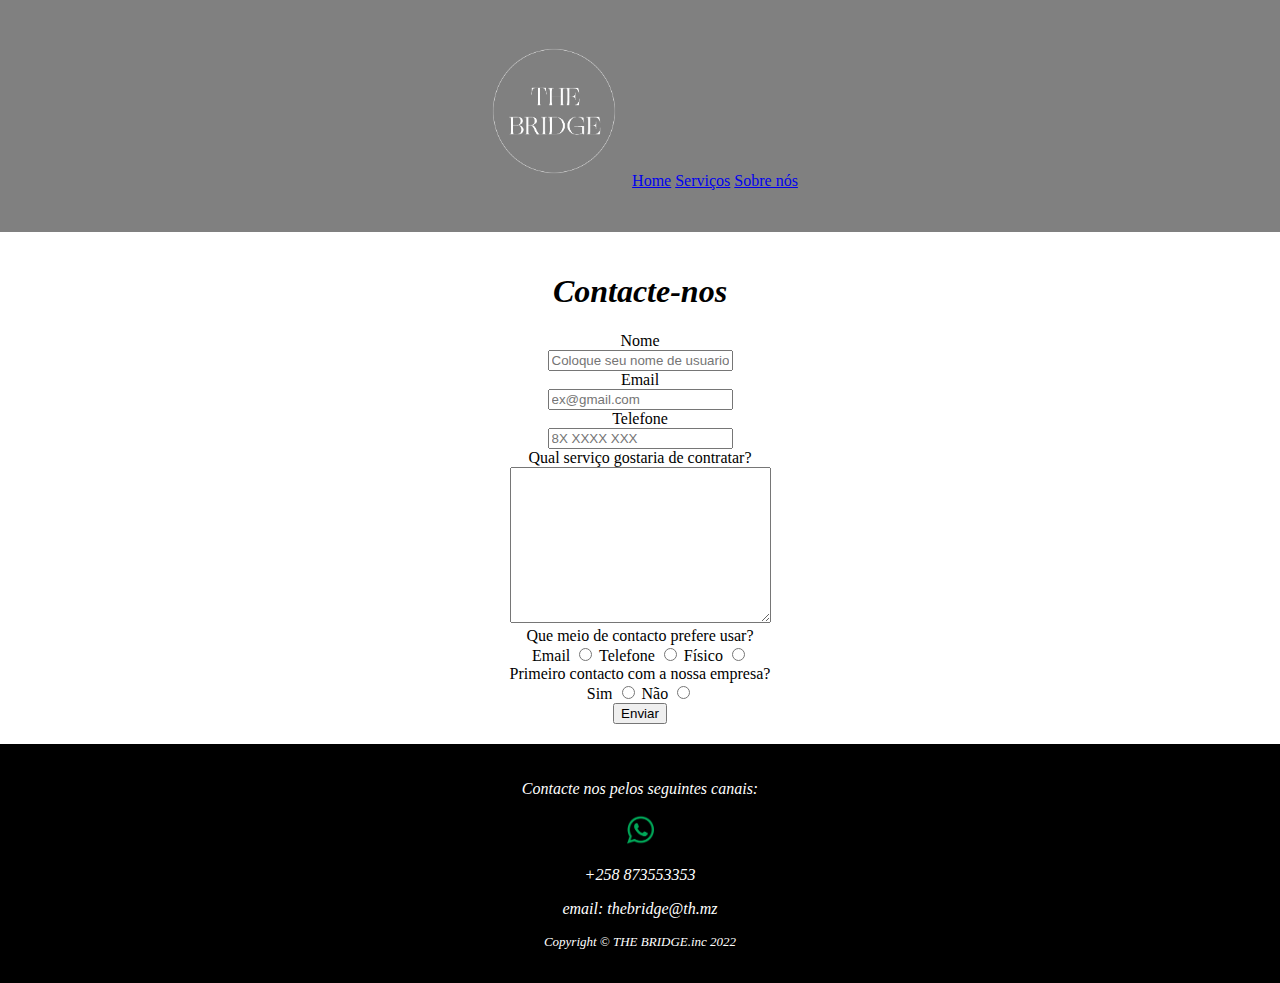
<file: Paulo Lazaro/templates/contactos.html>
<!DOCTYPE html>
<html>
    <head>
        <meta charset="UTF-8">
        <meta lang="pt-Pt">
        <meta author="404">
        <link rel="shortcut icon" href="../imagens/Wlogo.png" type="image/x-icon">
        <link rel="stylesheet" href="../customizer.css">
        <title>Contacte-nos</title>
    </head>
    <body>
        <header>
            <nav>
                <!--logotipo-->
                <figure>
                    <a href="../index.html">
                        <img src="../imagens/Wlogo.png" width="150>
                    </a>
                </figure>
                <!---links-->
                <a href="../index.html">Home</a>
                <a href="./produtos.html">Serviços</a>
                <a href="./sobre.html">Sobre nós</a>
            </nav>
        </header>
        <main>
            <h1>Contacte-nos</h1>
            <form action="" method="post">
                <label for="username" >
                    Nome <br>
                    <input type="text" placeholder="Coloque seu nome de usuario" >
                </label>
                <br>
                <label for="mail">
                    Email <br>
                    <input type="email" placeholder="ex@gmail.com" > 
                </label>
                <br>
                <label for=" phone">
                    Telefone <br>
                    <input type="number" placeholder="8X XXXX XXX">
                </label>
                <br>
                <label for="comentario">
                    Qual serviço gostaria de contratar? <br>
                    <textarea cols="30" rows="10"></textarea>
                </label>
                <br>
                <label>
                    Que meio de contacto prefere usar? <br>
                    Email
                    <input type="radio" name="fav">
                </label>
                <label>
                    Telefone
                    <input type="radio" name="fav">
                </label>
                <label>
                    Físico
                    <input type="radio" name="fav">
                </label>
                <br>
                <label>
                Primeiro contacto com a nossa empresa?<br>
                    Sim
                    <input type="radio" name="contacto">
                </label>
                <label>
                    Não
                    <input type="radio" name="contacto">
                </label>
                <br>
                <label>
                    <input type="button" value="Enviar">
                </label>
            </form>
        </main>
        <footer>
            <address>
                <p>Contacte nos pelos seguintes canais:</p>
                <figure>
                    <img src="../imagens/WhatsApp .PNG" width="45" alt="sapp" >
                    <p><i>+258 873553353</i></p>
                </figure>
                <p>email: thebridge@th.mz</p>
            </address>
<p>Copyright &copy; THE BRIDGE.inc 2022</p>
        </footer>
       
    </body>
</html>
</file>
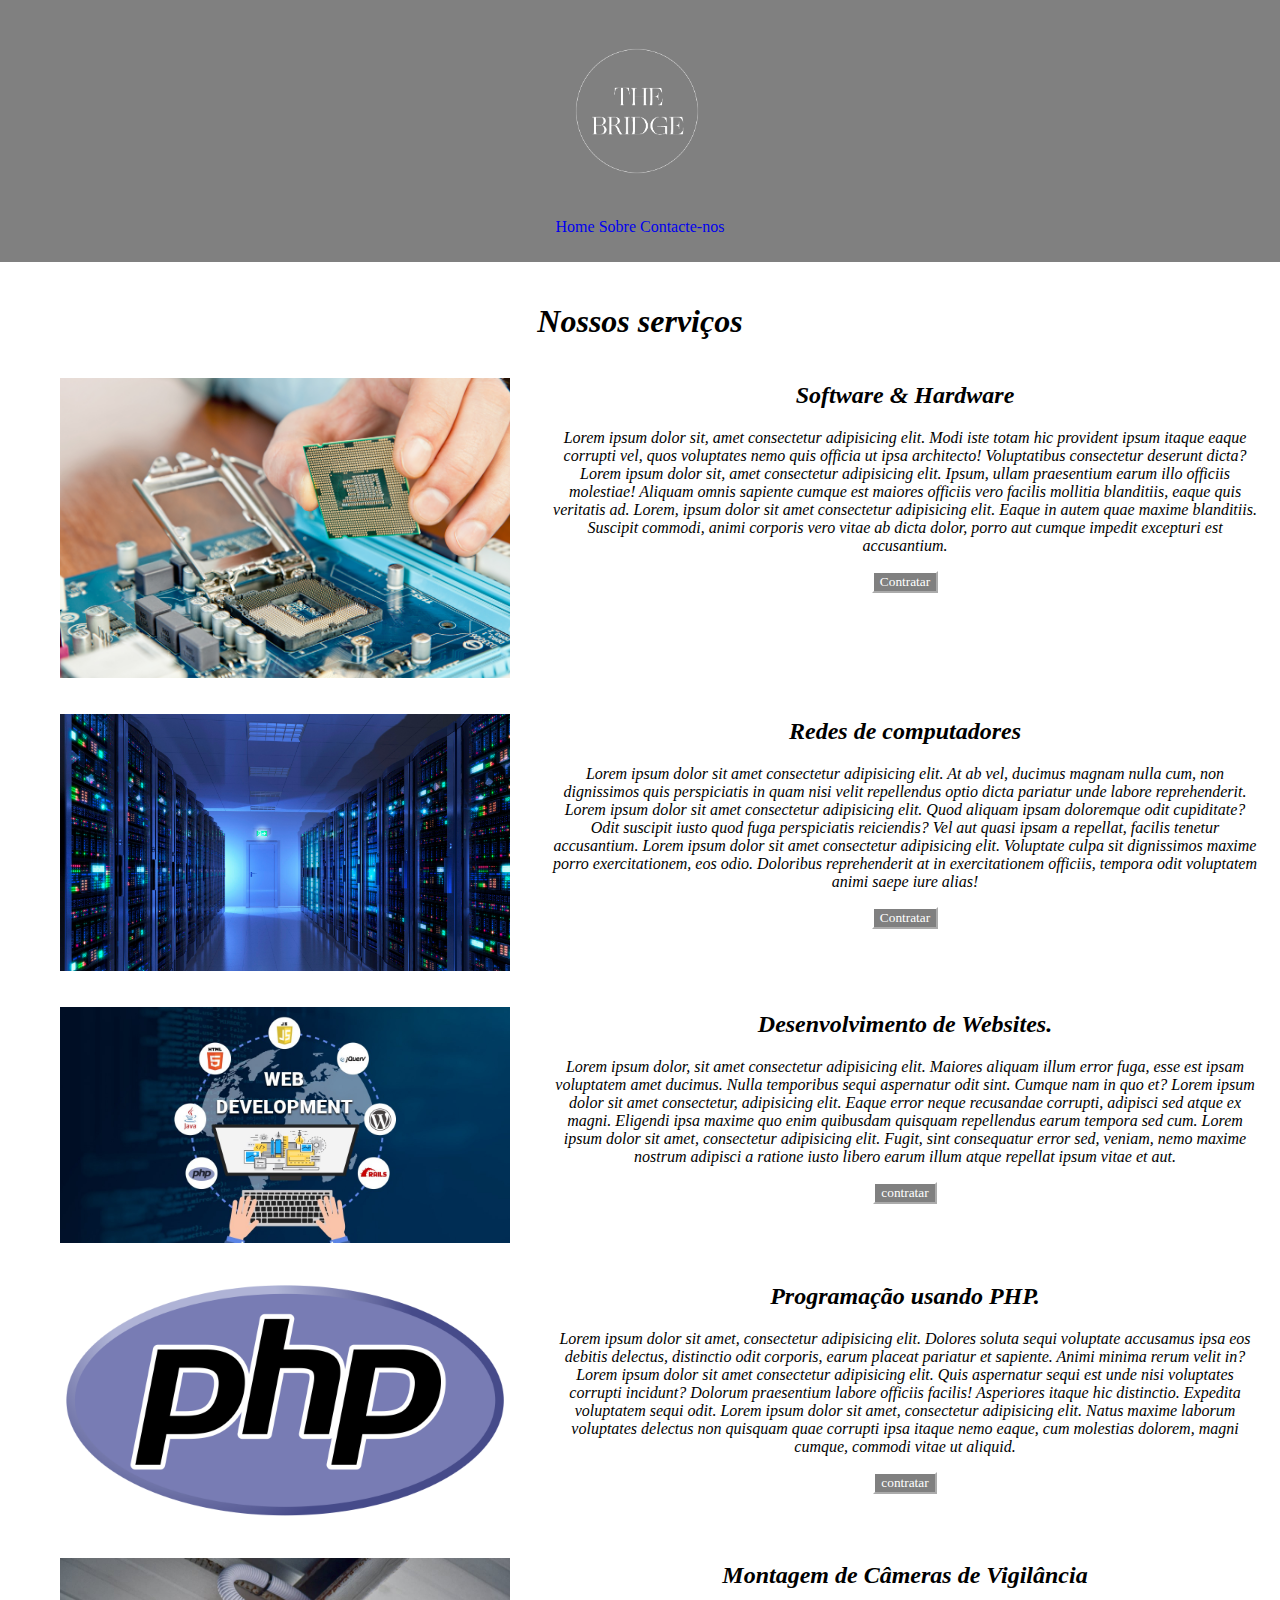
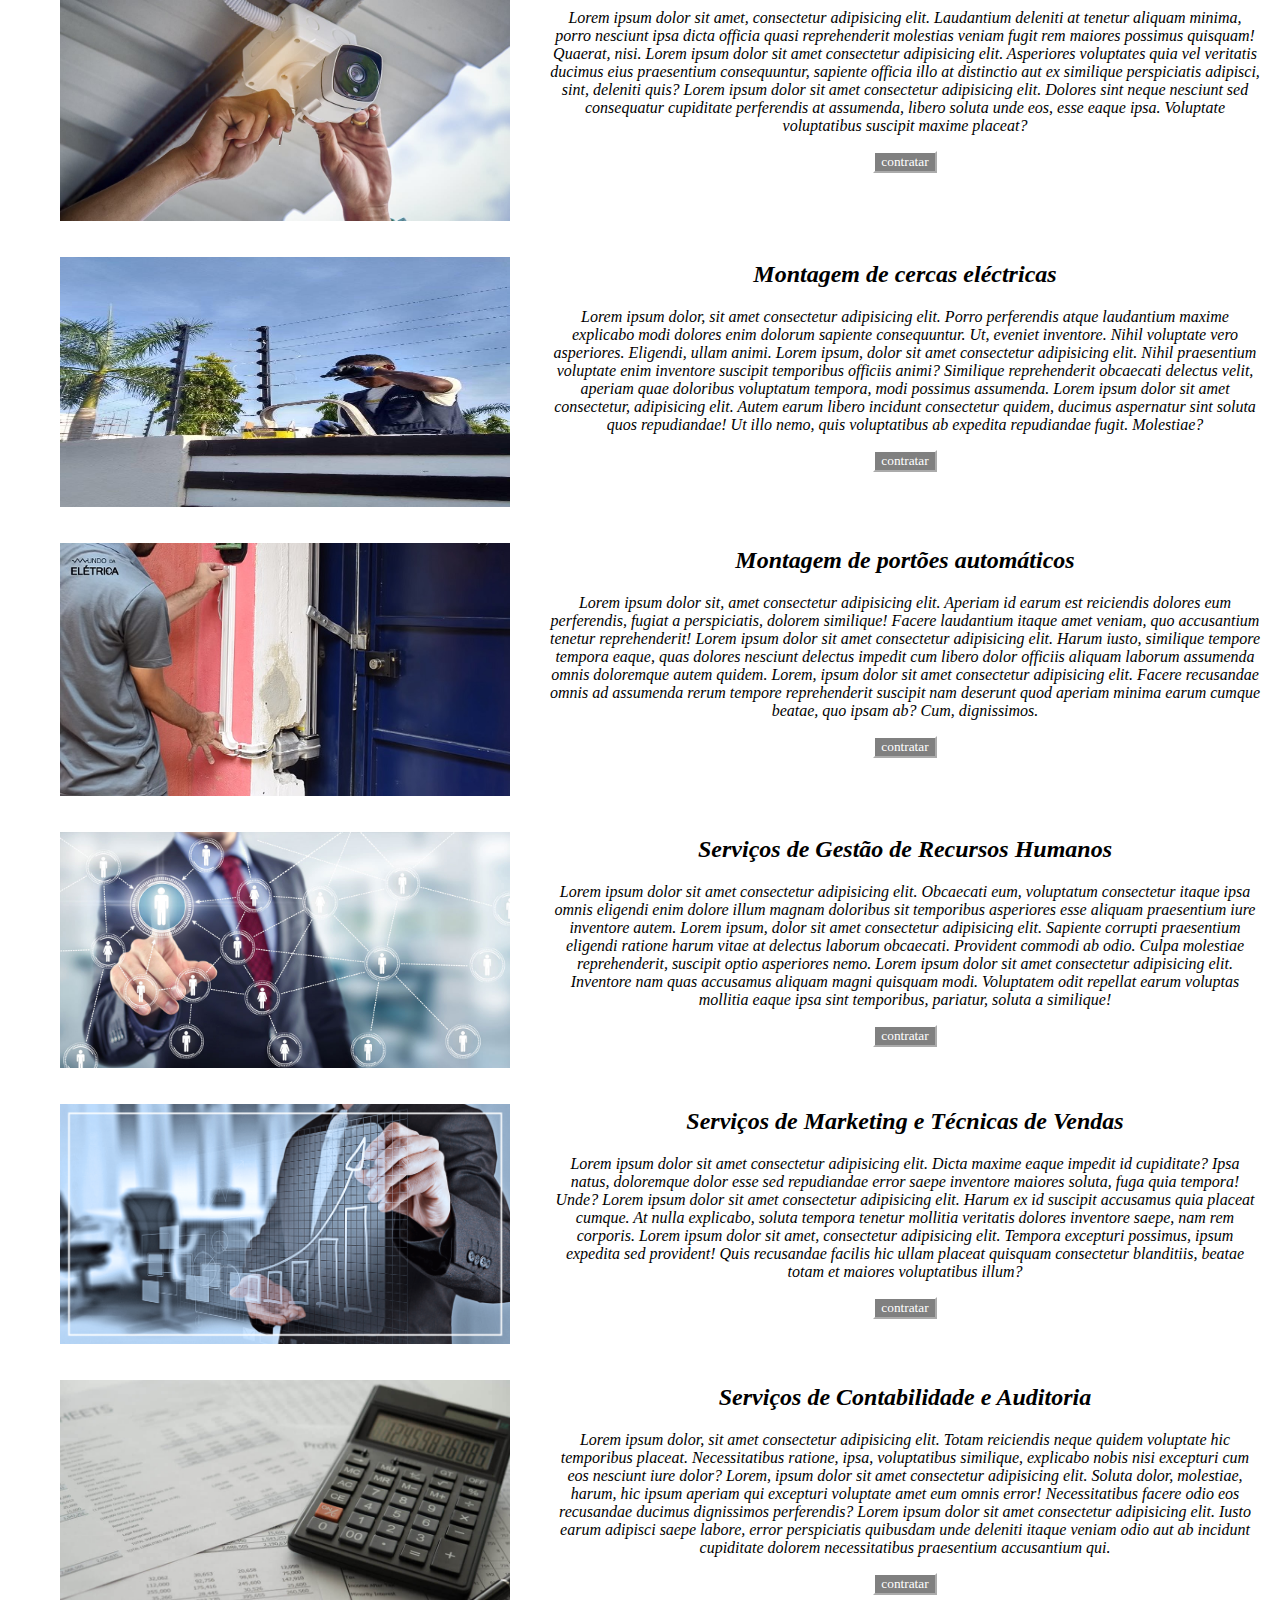
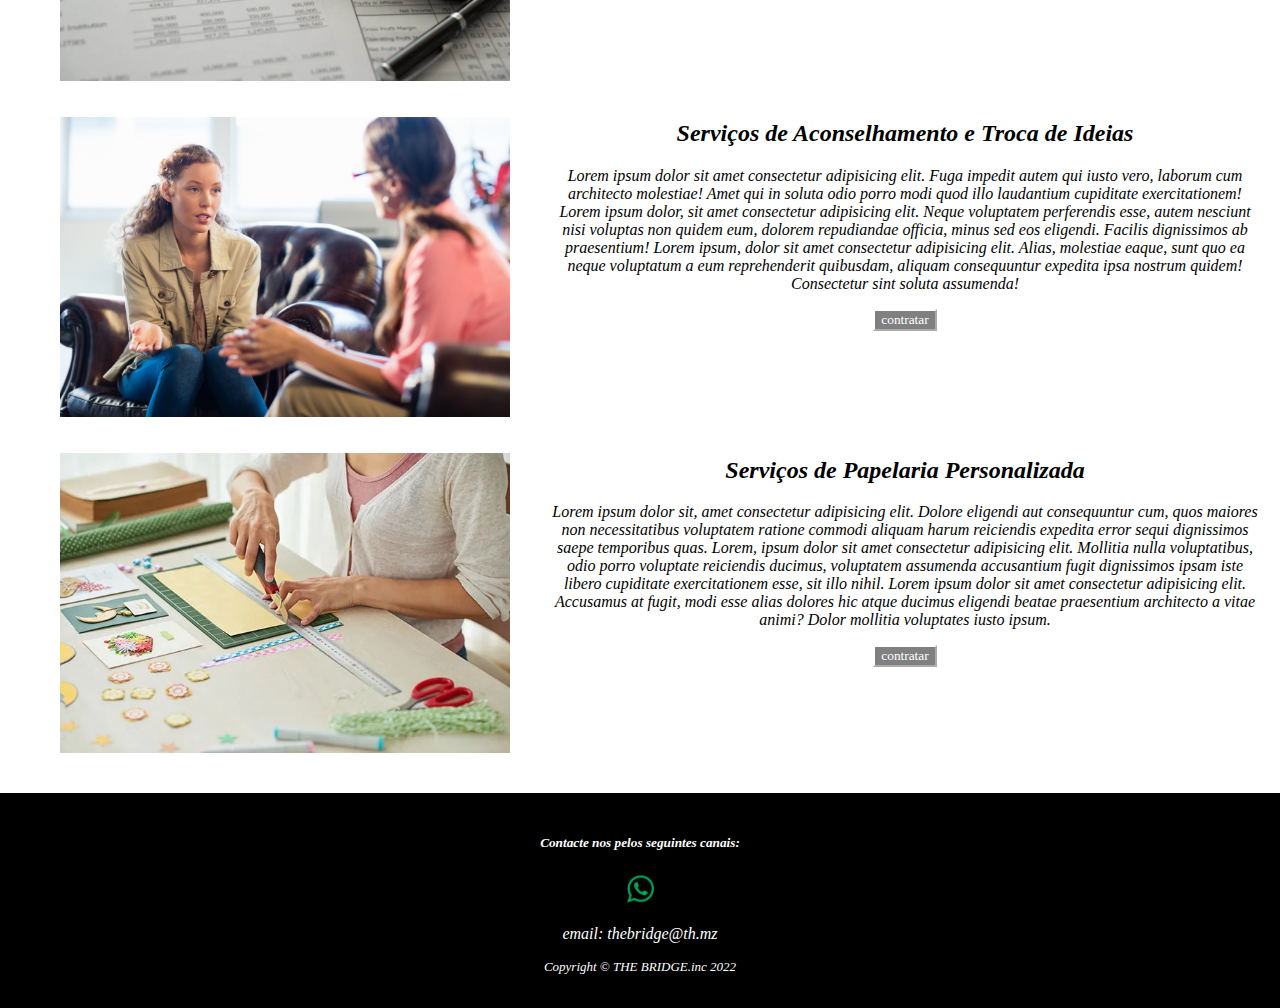
<file: Paulo Lazaro/templates/produtos.html>
<!DOCTYPE html>
<html>
    <head>
        <meta charset="UTF-8">
        <meta lang="pt-Pt">
        <meta author="404">
        <meta name="viewport" content="width=device-width, initial-scale=1"/>
        <link rel="stylesheet" href="../customizer.css">
        <link rel="shortcut icon" href="../imagens/Wlogo.png" type="image/x-icon">
        <title>Nossos Produtos e Serviços</title>
    </head>
    <body>
        <header>
            <nav>
                <!--logotipo-->
                <figure>
                    <a href="../index.html">
                        <img src="../imagens/Wlogo.png" width="150">
                    </a>
                </figure>
                <!---links-->
                    <a href="../index.html">Home</a>
                    <a href="./sobre.html">Sobre</a>
                    <a href="./contactos.html">Contacte-nos</a>
               
            </nav>
        </header>
        <main>
            <h1>Nossos serviços</h1>
            <section>
                <div>
                    <figure>
                        <img src="../imagens/Hardware.JPG" width="450" alt="S&H" >
                    </figure>
                </div>
               
                <div>
                    <h2>Software & Hardware</h2>    
                    <p>Lorem ipsum dolor sit, amet consectetur adipisicing elit. Modi iste totam hic provident ipsum itaque eaque corrupti vel, quos voluptates nemo quis officia ut ipsa architecto! Voluptatibus consectetur deserunt dicta? Lorem ipsum dolor sit, amet consectetur adipisicing elit. Ipsum, ullam praesentium earum illo officiis molestiae! Aliquam omnis sapiente cumque est maiores officiis vero facilis mollitia blanditiis, eaque quis veritatis ad. Lorem, ipsum dolor sit amet consectetur adipisicing elit. Eaque in autem quae maxime blanditiis. Suscipit commodi, animi corporis vero vitae ab dicta dolor, porro aut cumque impedit excepturi est accusantium.</p>
                    <input type="button" value="Contratar"> 
                </div> 
                      
            </section>
            <section>
                <figure>
                    <img src="../imagens/redes.JPG"  width="450" alt="redes">
                </figure>
                <div>
                    <h2>Redes de computadores</h2>
                    <p>Lorem ipsum dolor sit amet consectetur adipisicing elit. At ab vel, ducimus magnam nulla cum, non dignissimos quis perspiciatis in quam nisi velit repellendus optio dicta pariatur unde labore reprehenderit. Lorem ipsum dolor sit amet consectetur adipisicing elit. Quod aliquam ipsam doloremque odit cupiditate? Odit suscipit iusto quod fuga perspiciatis reiciendis? Vel aut quasi ipsam a repellat, facilis tenetur accusantium. Lorem ipsum dolor sit amet consectetur adipisicing elit. Voluptate culpa sit dignissimos maxime porro exercitationem, eos odio. Doloribus reprehenderit at in exercitationem officiis, tempora odit voluptatem animi saepe iure alias!</p>
                <input type="button" value="Contratar">
                </div>
               
            </section>
                    <section>
                        <figure>
                            <img src="../imagens/Webdevelopment.JPG" width="450" alt="Web">
                        </figure>
                        <div>
                            <h2>Desenvolvimento de Websites.</h2>
                            <p>Lorem ipsum dolor, sit amet consectetur adipisicing elit. Maiores aliquam illum error fuga, esse est ipsam voluptatem amet ducimus. Nulla temporibus sequi aspernatur odit sint. Cumque nam in quo et? Lorem ipsum dolor sit amet consectetur, adipisicing elit. Eaque error neque recusandae corrupti, adipisci sed atque ex magni. Eligendi ipsa maxime quo enim quibusdam quisquam repellendus earum tempora sed cum. Lorem ipsum dolor sit amet, consectetur adipisicing elit. Fugit, sint consequatur error sed, veniam, nemo maxime nostrum adipisci a ratione iusto libero earum illum atque repellat ipsum vitae et aut.</p>
                            <input type="button" value="contratar">                        
                        </div>
                    </section>
                   <section>
                       <figure> 
                        <img src="../imagens/PHP .PNG" width="450" alt="php">
                       </figure>
                       <div>
                        <h2>Programação usando PHP.</h2>
                        <p>Lorem ipsum dolor sit amet, consectetur adipisicing elit. Dolores soluta sequi voluptate accusamus ipsa eos debitis delectus, distinctio odit corporis, earum placeat pariatur et sapiente. Animi minima rerum velit in? Lorem ipsum dolor sit amet consectetur adipisicing elit. Quis aspernatur sequi est unde nisi voluptates corrupti incidunt? Dolorum praesentium labore officiis facilis! Asperiores itaque hic distinctio. Expedita voluptatem sequi odit. Lorem ipsum dolor sit amet, consectetur adipisicing elit. Natus maxime laborum voluptates delectus non quisquam quae corrupti ipsa itaque nemo eaque, cum molestias dolorem, magni cumque, commodi vitae ut aliquid. </p>
                        <input type="button" value="contratar">
                       </div>
                   </section>
               <section>
                   <figure>
                    <img src="../imagens/CCTV.JPG" width="450" alt="cctv">
                   </figure>
                   <div>
                    <h2>Montagem de Câmeras de Vigilância</h2>
                    <P>Lorem ipsum dolor sit amet, consectetur adipisicing elit. Laudantium deleniti at tenetur aliquam minima, porro nesciunt ipsa dicta officia quasi reprehenderit molestias veniam fugit rem maiores possimus quisquam! Quaerat, nisi. Lorem ipsum dolor sit amet consectetur adipisicing elit. Asperiores voluptates quia vel veritatis ducimus eius praesentium consequuntur, sapiente officia illo at distinctio aut ex similique perspiciatis adipisci, sint, deleniti quis? Lorem ipsum dolor sit amet consectetur adipisicing elit. Dolores sint neque nesciunt sed consequatur cupiditate perferendis at assumenda, libero soluta unde eos, esse eaque ipsa. Voluptate voluptatibus suscipit maxime placeat?</P>
                    <input type="button" value="contratar">
                </div>
               </section>
               <section> 
                <figure>
                    <img src="../imagens/Fence.JPG" width="450" height="250" alt="fence">
                   </figure>
                   <div>
                    <h2>Montagem de cercas eléctricas</h2>
                    <p>Lorem ipsum dolor, sit amet consectetur adipisicing elit. Porro perferendis atque laudantium maxime explicabo modi dolores enim dolorum sapiente consequuntur. Ut, eveniet inventore. Nihil voluptate vero asperiores. Eligendi, ullam animi. Lorem ipsum, dolor sit amet consectetur adipisicing elit. Nihil praesentium voluptate enim inventore suscipit temporibus officiis animi? Similique reprehenderit obcaecati delectus velit, aperiam quae doloribus voluptatum tempora, modi possimus assumenda. Lorem ipsum dolor sit amet consectetur, adipisicing elit. Autem earum libero incidunt consectetur quidem, ducimus aspernatur sint soluta quos repudiandae! Ut illo nemo, quis voluptatibus ab expedita repudiandae fugit. Molestiae?</p>
                    <input type="button" value="contratar">
                   </div>
               </section>
                   <section>
                       <figure>
                        <img src="../imagens/portoes.JPG" width="450" alt="gates">
                       </figure>
                    <div>
                        <h2>Montagem de portões automáticos</h2>
                        <p>Lorem ipsum dolor sit, amet consectetur adipisicing elit. Aperiam id earum est reiciendis dolores eum perferendis, fugiat a perspiciatis, dolorem similique! Facere laudantium itaque amet veniam, quo accusantium tenetur reprehenderit! Lorem ipsum dolor sit amet consectetur adipisicing elit. Harum iusto, similique tempore tempora eaque, quas dolores nesciunt delectus impedit cum libero dolor officiis aliquam laborum assumenda omnis doloremque autem quidem. Lorem, ipsum dolor sit amet consectetur adipisicing elit. Facere recusandae omnis ad assumenda rerum tempore reprehenderit suscipit nam deserunt quod aperiam minima earum cumque beatae, quo ipsam ab? Cum, dignissimos.</p>
                        <input type="button" value="contratar">
                    </div>
                   </section>
                    <section>
                        <figure>
                            <img src="../imagens/GRH.JPG" width="450" alt="gestao">
                        </figure>
                        <div>
                            <h2>Serviços de Gestão de Recursos Humanos</h2>
                            <p>Lorem ipsum dolor sit amet consectetur adipisicing elit. Obcaecati eum, voluptatum consectetur itaque ipsa omnis eligendi enim dolore illum magnam doloribus sit temporibus asperiores esse aliquam praesentium iure inventore autem. Lorem ipsum, dolor sit amet consectetur adipisicing elit. Sapiente corrupti praesentium eligendi ratione harum vitae at delectus laborum obcaecati. Provident commodi ab odio. Culpa molestiae reprehenderit, suscipit optio asperiores nemo. Lorem ipsum dolor sit amet consectetur adipisicing elit. Inventore nam quas accusamus aliquam magni quisquam modi. Voluptatem odit repellat earum voluptas mollitia eaque ipsa sint temporibus, pariatur, soluta a similique!</p>
                            <input type="button" value="contratar">
                        </div>
                    </section>
               <section>
                   <figure>
                    <img src="../imagens/VENDAS.PNG" width="450" alt="mtv">
                   </figure>
                   <div>
                    <h2>Serviços de Marketing e Técnicas de Vendas</h2>
                    <p>Lorem ipsum dolor sit amet consectetur adipisicing elit. Dicta maxime eaque impedit id cupiditate? Ipsa natus, doloremque dolor esse sed repudiandae error saepe inventore maiores soluta, fuga quia tempora! Unde? Lorem ipsum dolor sit amet consectetur adipisicing elit. Harum ex id suscipit accusamus quia placeat cumque. At nulla explicabo, soluta tempora tenetur mollitia veritatis dolores inventore saepe, nam rem corporis. Lorem ipsum dolor sit amet, consectetur adipisicing elit. Tempora excepturi possimus, ipsum expedita sed provident! Quis recusandae facilis hic ullam placeat quisquam consectetur blanditiis, beatae totam et maiores voluptatibus illum?</p>
                <input type="button" value="contratar">   
                </div>
               </section>    
                <section>
                    <figure>
                        <img src="../imagens/Contabilidade.JPG" width="450" alt="acount">
                    </figure>
                    <div>
                        <h2>Serviços de Contabilidade e Auditoria</h2>
                        <p>Lorem ipsum dolor, sit amet consectetur adipisicing elit. Totam reiciendis neque quidem voluptate hic temporibus placeat. Necessitatibus ratione, ipsa, voluptatibus similique, explicabo nobis nisi excepturi cum eos nesciunt iure dolor? Lorem, ipsum dolor sit amet consectetur adipisicing elit. Soluta dolor, molestiae, harum, hic ipsum aperiam qui excepturi voluptate amet eum omnis error! Necessitatibus facere odio eos recusandae ducimus dignissimos perferendis? Lorem ipsum dolor sit amet consectetur adipisicing elit. Iusto earum adipisci saepe labore, error perspiciatis quibusdam unde deleniti itaque veniam odio aut ab incidunt cupiditate dolorem necessitatibus praesentium accusantium qui.</p> 
                    <input type="button" value="contratar">
                    </div>
                </section>
                <section>
                    <figure>
                        <img src="../imagens/Aconselhamento.JPG" width="450" alt="phsy">
                    </figure>
                    <div>
                        <h2>Serviços de Aconselhamento e Troca de Ideias</h2>
                        <p>Lorem ipsum dolor sit amet consectetur adipisicing elit. Fuga impedit autem qui iusto vero, laborum cum architecto molestiae! Amet qui in soluta odio porro modi quod illo laudantium cupiditate exercitationem! Lorem ipsum dolor, sit amet consectetur adipisicing elit. Neque voluptatem perferendis esse, autem nesciunt nisi voluptas non quidem eum, dolorem repudiandae officia, minus sed eos eligendi. Facilis dignissimos ab praesentium! Lorem ipsum, dolor sit amet consectetur adipisicing elit. Alias, molestiae eaque, sunt quo ea neque voluptatum a eum reprehenderit quibusdam, aliquam consequuntur expedita ipsa nostrum quidem! Consectetur sint soluta assumenda!</p>
                    <input type="button" value="contratar">
                    </div>
                </section>
               <section>
                   <figure>
                    <img src="../imagens/Papelaria.jpg" width="450" alt="custom">
                   </figure>
                   <div>
                    <h2>Serviços de Papelaria Personalizada</h2>
                    <p>Lorem ipsum dolor sit, amet consectetur adipisicing elit. Dolore eligendi aut consequuntur cum, quos maiores non necessitatibus voluptatem ratione commodi aliquam harum reiciendis expedita error sequi dignissimos saepe temporibus quas. Lorem, ipsum dolor sit amet consectetur adipisicing elit. Mollitia nulla voluptatibus, odio porro voluptate reiciendis ducimus, voluptatem assumenda accusantium fugit dignissimos ipsam iste libero cupiditate exercitationem esse, sit illo nihil. Lorem ipsum dolor sit amet consectetur adipisicing elit. Accusamus at fugit, modi esse alias dolores hic atque ducimus eligendi beatae praesentium architecto a vitae animi? Dolor mollitia voluptates iusto ipsum.</p>
                    <input type="button" value="contratar">
                   </div>
               </section>
        </main>
        <footer>
            <address>
                <h5>Contacte nos pelos seguintes canais:</h5>
                   <figure>
                        <a href="873553353"><img src="../imagens/WhatsApp .PNG" width="45" alt="sapp" ></a>
                   </figure>
                    
                <p>email: thebridge@th.mz</p>
            </address>
            <p>Copyright &copy; THE BRIDGE.inc 2022</p>
        </footer>
    </html>
</file>
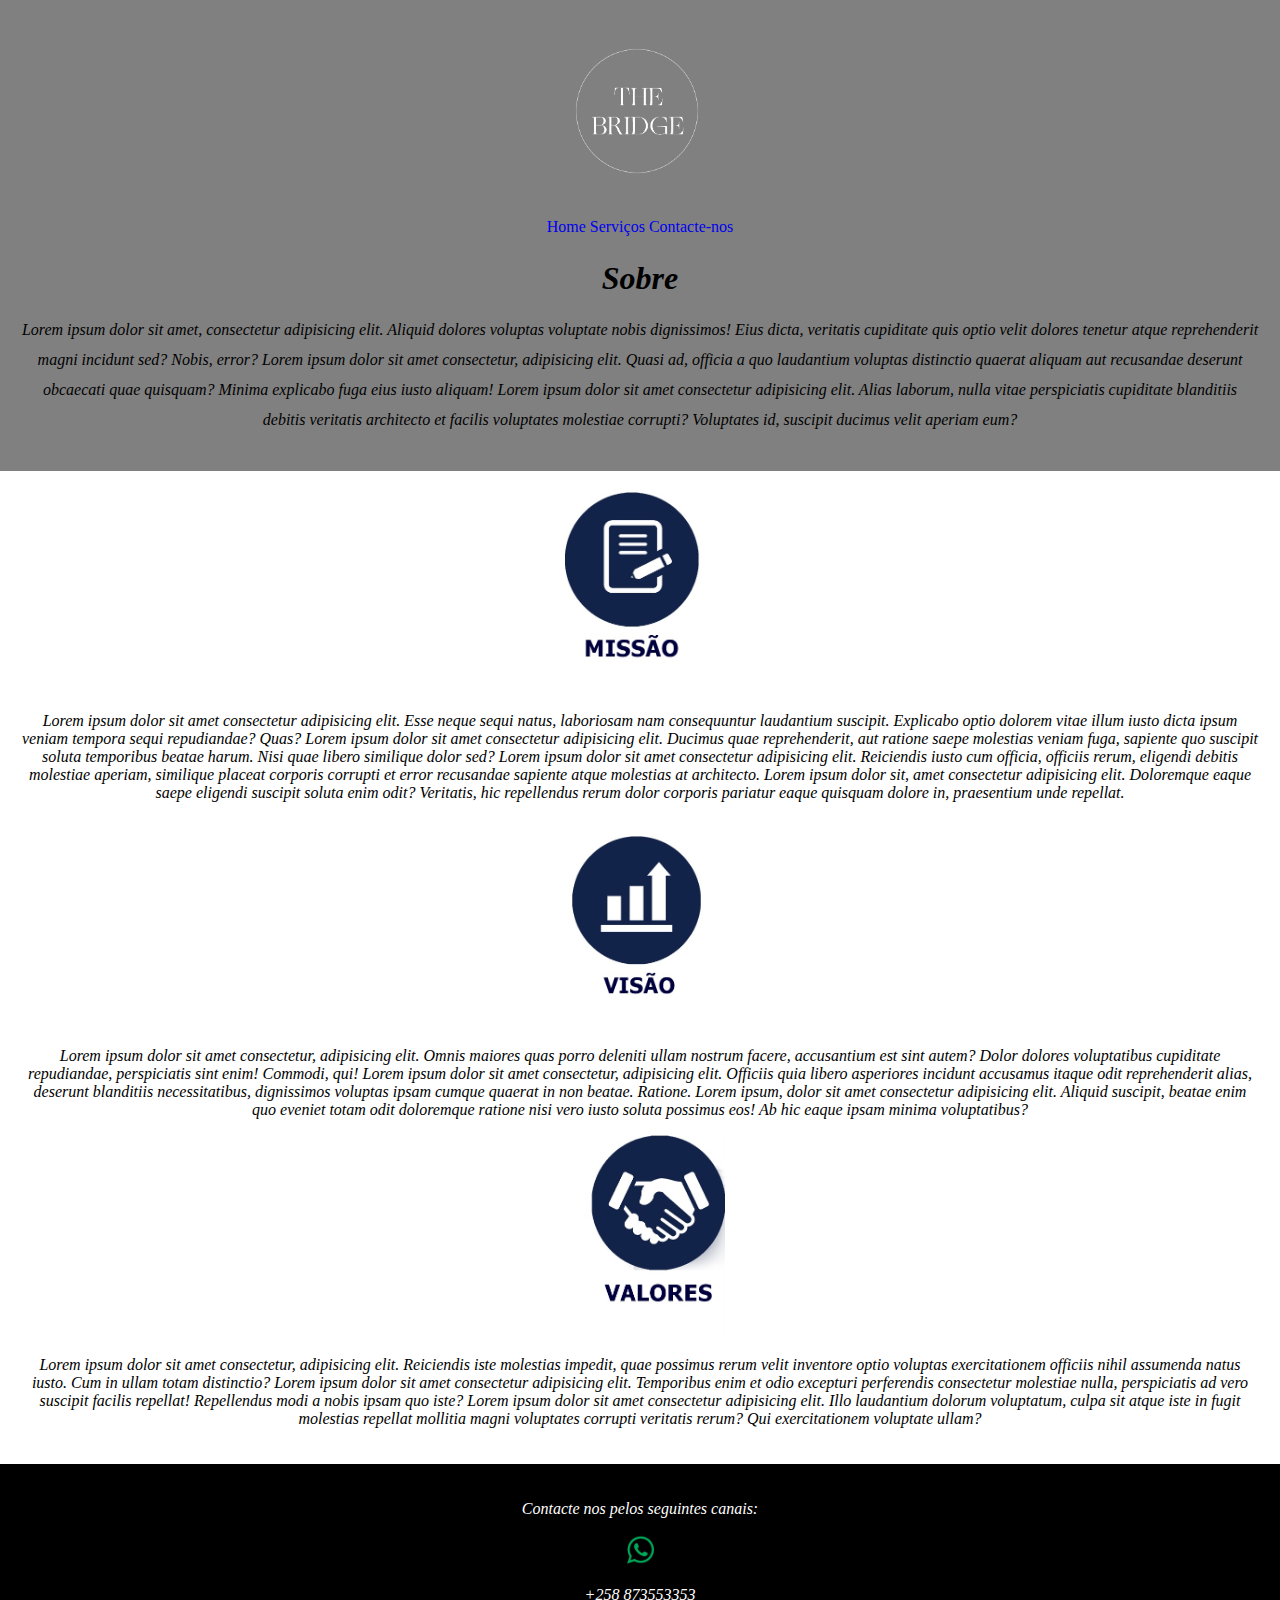
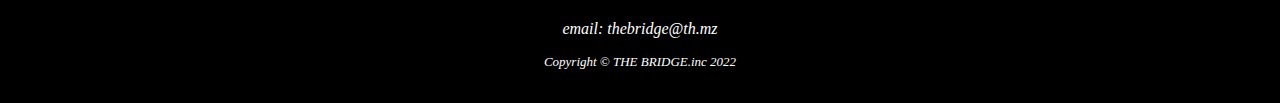
<file: Paulo Lazaro/templates/sobre.html>
<!DOCTYPE html>
<html>
    <head>
        <meta charset="UTF-8">
        <meta lang="pt-Pt">
        <meta author="404">
        <meta name="viewport" content="width=device-width, initial-scale=1"/>
        <link rel="stylesheet" href="../customizer.css">
        <link rel="shortcut icon" href="../imagens/Wlogo.png" type="image/x-icon">
        <title>Sobre a nossa empresa</title>
    </head>
    <body>
        <header>
            <nav>
                <!--logotipo-->
                <figure>
                    <a href="../index.html">
                        <img src="../imagens/Wlogo.png" width="150">
                    </a>
                </figure>
                <!---links-->
                <a href="../index.html">Home</a>
                <a href="./produtos.html">Serviços</a>
                <a href="./contactos.html">Contacte-nos</a>
            </nav>
            <h1>Sobre</h1>
            <p> Lorem ipsum dolor sit amet, consectetur adipisicing elit. Aliquid dolores voluptas voluptate nobis dignissimos! Eius dicta, veritatis cupiditate quis optio velit dolores tenetur atque reprehenderit magni incidunt sed? Nobis, error? Lorem ipsum dolor sit amet consectetur, adipisicing elit. Quasi ad, officia a quo laudantium voluptas distinctio quaerat aliquam aut recusandae deserunt obcaecati quae quisquam? Minima explicabo fuga eius iusto aliquam! Lorem ipsum dolor sit amet consectetur adipisicing elit. Alias laborum, nulla vitae perspiciatis cupiditate blanditiis debitis veritatis architecto et facilis voluptates molestiae corrupti? Voluptates id, suscipit ducimus velit aperiam eum?</p>
        </header>
        <main>
            <img src="../imagens/Missão.jpg" width="150" alt="">
                <p>Lorem ipsum dolor sit amet consectetur adipisicing elit. Esse neque sequi natus, laboriosam nam consequuntur laudantium suscipit. Explicabo optio dolorem vitae illum iusto dicta ipsum veniam tempora sequi repudiandae? Quas? Lorem ipsum dolor sit amet consectetur adipisicing elit. Ducimus quae reprehenderit, aut ratione saepe molestias veniam fuga, sapiente quo suscipit soluta temporibus beatae harum. Nisi quae libero similique dolor sed? Lorem ipsum dolor sit amet consectetur adipisicing elit. Reiciendis iusto cum officia, officiis rerum, eligendi debitis molestiae aperiam, similique placeat corporis corrupti et error recusandae sapiente atque molestias at architecto. Lorem ipsum dolor sit, amet consectetur adipisicing elit. Doloremque eaque saepe eligendi suscipit soluta enim odit? Veritatis, hic repellendus rerum dolor corporis pariatur eaque quisquam dolore in, praesentium unde repellat.</p>
            <br>
                <img src="../imagens/Visão .jpg" width="200" alt="">
                    <p>Lorem ipsum dolor sit amet consectetur, adipisicing elit. Omnis maiores quas porro deleniti ullam nostrum facere, accusantium est sint autem? Dolor dolores voluptatibus cupiditate repudiandae, perspiciatis sint enim! Commodi, qui! Lorem ipsum dolor sit amet consectetur, adipisicing elit. Officiis quia libero asperiores incidunt accusamus itaque odit reprehenderit alias, deserunt blanditiis necessitatibus, dignissimos voluptas ipsam cumque quaerat in non beatae. Ratione. Lorem ipsum, dolor sit amet consectetur adipisicing elit. Aliquid suscipit, beatae enim quo eveniet totam odit doloremque ratione nisi vero iusto soluta possimus eos! Ab hic eaque ipsam minima voluptatibus?</p>
                <img src="../imagens/Valores.jpg" width="170" alt="">
                    <p>Lorem ipsum dolor sit amet consectetur, adipisicing elit. Reiciendis iste molestias impedit, quae possimus rerum velit inventore optio voluptas exercitationem officiis nihil assumenda natus iusto. Cum in ullam totam distinctio? Lorem ipsum dolor sit amet consectetur adipisicing elit. Temporibus enim et odio excepturi perferendis consectetur molestiae nulla, perspiciatis ad vero suscipit facilis repellat! Repellendus modi a nobis ipsam quo iste? Lorem ipsum dolor sit amet consectetur adipisicing elit. Illo laudantium dolorum voluptatum, culpa sit atque iste in fugit molestias repellat mollitia magni voluptates corrupti veritatis rerum? Qui exercitationem voluptate ullam?</p>
               
        </main>
        <footer>
            <address>
                <p>Contacte nos pelos seguintes canais:</p>
                <figure>
                    <img src="../imagens/WhatsApp .PNG" width="45" alt="sapp" >
                    <p><i>+258 873553353</i></p>
                </figure>
                <p>email: thebridge@th.mz</p>
            </address>
            <p>Copyright &copy; THE BRIDGE.inc 2022</p>

        </footer>
        
    </body>
</html>
</file>
<file: Paulo Lazaro/customizer.css>
body{margin: 0px;
    ;padding: px;
    border: 0pt;
font-family: 'Times New Roman', Times, serif;}
header {background-color: gray; 
    font-family: 'Times New Roman', Times, serif; 
    text-align: center;
    line-height: 30px;
    padding: 20px;}
nav>*{text-decoration: none;}
body>header>nav>a>*{text-decoration: none;}
main{text-align: center; max-width: max-content 50%;
    background-color: white;
    font-family: 'Times New Roman', Times, serif;
    padding: 20px;}
footer{text-align: center;
    background-color: black;
    font-family: 'Times New Roman', Times, serif;
    color: white;
    padding: 20px;}
footer>address>figure{flex-direction: column;}
nav{text-decoration: none;} 
table{table-layout: auto; 
    margin: auto;}
ol>*{text-align: center;}
h1,h2,h3, p{text-align: center;
font-style: italic;}
body>main>img{text-align: center;}
section{display:flex;}
section>div>p{text-align: center; flex-wrap: wrap;}
section>div>input{background-color: gray;color: white; border-color: white; font-family: 'Times New Roman', Times, serif;}
address>*{text-align: center;}
footer>p{font-size: small;}
.navigation{top: auto; text-decoration: none;}
</file>
